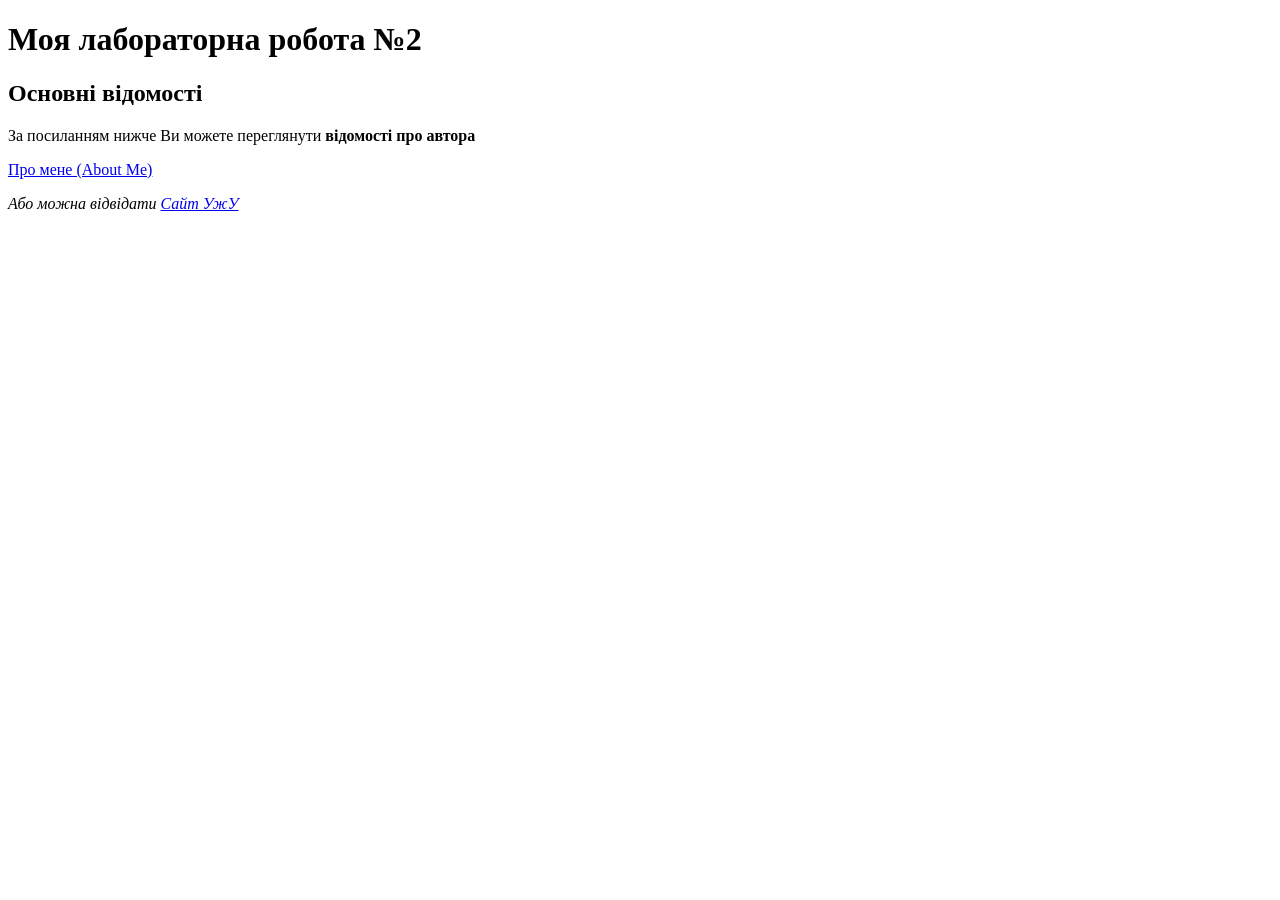
<file: Lab2_HTML/index.html>
<!DOCTYPE html>
<html lang="uk">
    <head>
        <meta charset="utf-8">
        <title> Лабораторна робота №2: головна</title>
        <meta name="viewport" content="width=device-width, initial-scale=1.0">
    </head>
    <body>
        <h1>Моя лабораторна робота №2</h1>
        <h2>Основні відомості</h2>
        <p>За посиланням нижче Ви можете переглянути <b>відомості про автора</b></p>
        <a href="author.html">Про мене (About Me)</a>
        <p><i>Або можна відвідати <a href="https://uzhnu.edu.ua/uk" target="_blank">Сайт УжУ</a></i></p>
    </body>
</html>
</file>
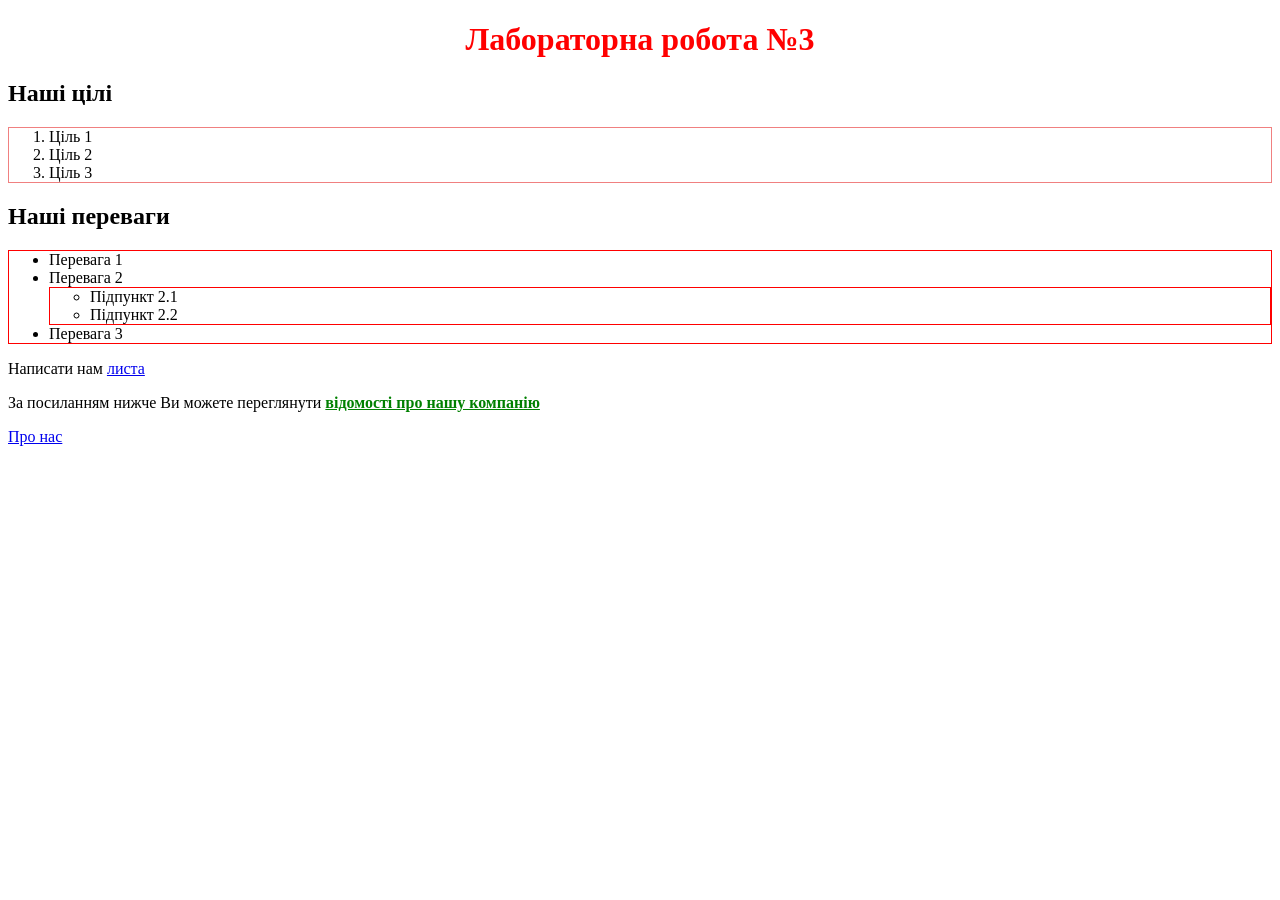
<file: Lab-3/Lab-3/index.html>
<!DOCTYPE html>
<html lang=uk-ua>
  <head>
    <meta charset=utf-8>
    <title>Лаб. №3: головна</title>
    <meta name=viewport content="width=device-width, initial-scale=1.0">
    <link rel="icon" type="image/png" sizes="16x16"  href="favicons/favicon-16x16.png">
    <meta name="msapplication-TileColor" content="#ffffff">
    <meta name="theme-color" content="#ffffff">
    <link rel="stylesheet" href="styles/styles.css">
    <style>
      h1 { text-align: center; color: red}
      strong{color:green;}
      ul{border-color: red;}
    </style>
  </head>
  <body>
    <h1>Лабораторна робота №3</h1>
    <h2>Наші цілі</h2>
    <ol>
      <li>Ціль 1</li>
      <li>Ціль 2</li>
      <li>Ціль 3</li>
    </ol>
    <h2>Наші переваги</h2>
    <ul>
      <li>Перевага 1</li>
      <li>Перевага 2
        <ul>
          <li>Підпункт 2.1</li>
          <li>Підпункт 2.2</li>
        </ul>
      </li>
      <li>Перевага 3</li>
    </ul>
    <p>Написати нам <a href="mailto:anna.lukashchuk@student.uzhnu.edu.ua">листа</a></p>
    <p>За посиланням нижче Ви можете переглянути <strong>відомості про нашу компанію</strong></p>
    <a href="pages/about.html">Про нас</a>
    <script src="scripts/app.js"></script>
    <script>
      alert('Привіт!');
    </script>
  </body>
</html>
</file>
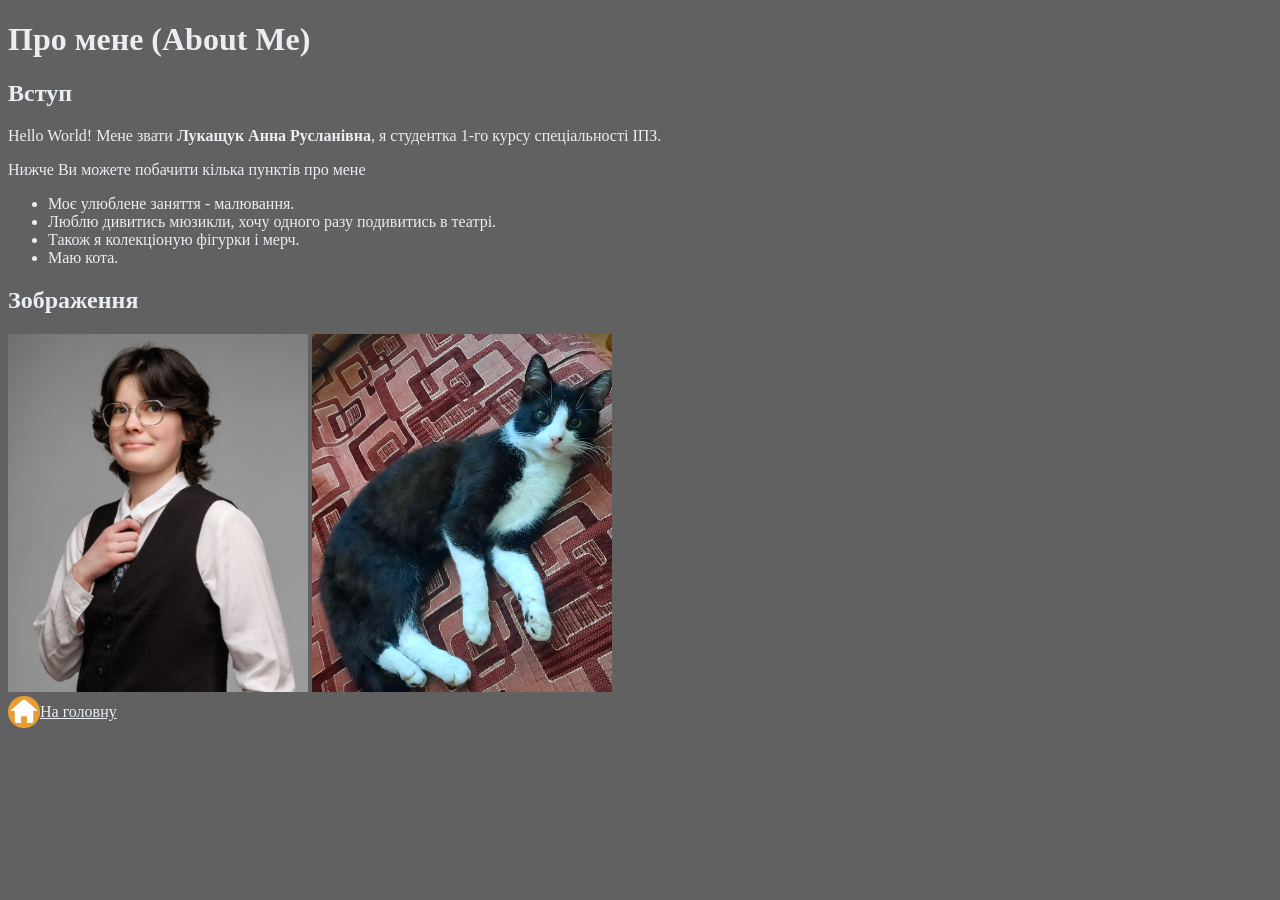
<file: Lab2_HTML/author.html>
<!DOCTYPE html>
<html lang="uk">
    <!--Шапка сайту - Header-->
    <head>
        <meta charset="utf-8">
        <title> Лабораторна робота №2: про автора</title>
        <link rel="stylesheet" href="styles.css">
        <meta name="viewport" content="width=device-width, initial-scale=1.0">
    </head>
    <!--Основна частина сайту - Body-->
    <body>
        <h1>Про мене (About Me)</h1>
            <h2>Вступ</h2>
            <p>Hello World! Мене звати <b>Лукащук Анна Русланівна</b>, я студентка 1-го курсу спеціальності ІПЗ.</p>
            <p>Нижче Ви можете побачити кілька пунктів про мене</p>
        <!-- ul таг для неупорядкованого списку-->
            <ul>
                <li>Моє улюблене заняття - малювання.</li>
                <li>Люблю дивитись мюзикли, хочу одного разу подивитись в театрі.</li>
                <li>Також я колекціоную фігурки і мерч.</li>
                <li>Маю кота.</li>
            </ul>
            <h2>Зображення</h2>
            <img src="photo-author.jpg" alt="Photo of me" width="300">
        <!-- Фото мого кота :)-->
            <img src="photo-cat.jpg" alt="My cat" width="300">
            <br>
            <a href="index.html" class="home-button">
            <img src="house-icon.png" alt="House icon" width="32" title="Перейти на головну сторінку">
            <span>На головну</span>
            </a>
    </body>
</html>
</file>
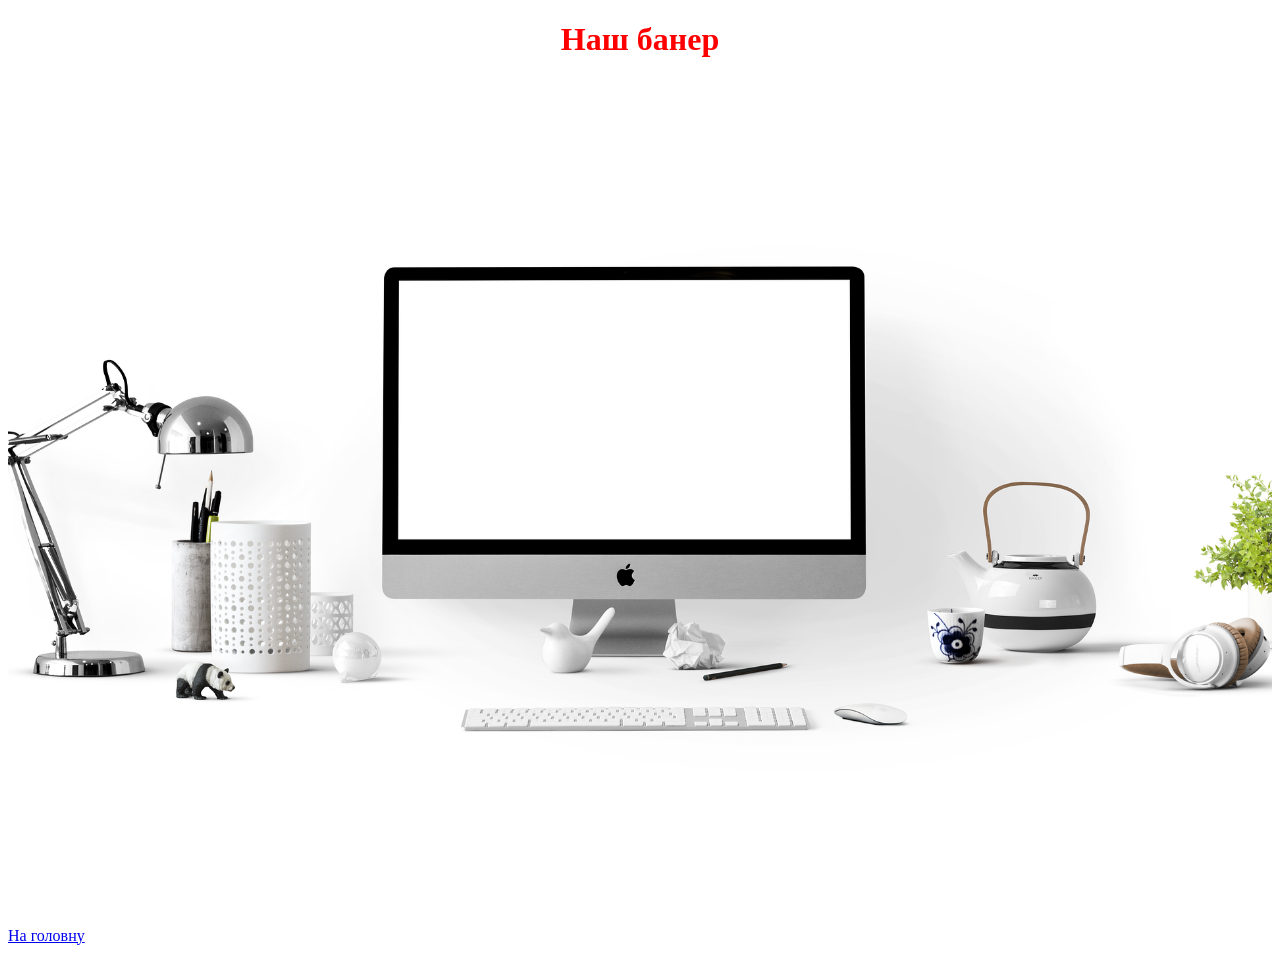
<file: Lab-3/Lab-3/about.html>
<!DOCTYPE html>
<html lang=uk-ua>
  <head>
    <title>Лаб. №3: про нас</title>
    <meta charset=utf-8>
    <meta name=viewport content="width=device-width, initial-scale=1.0">
    <link rel="icon" type="image/png" sizes="16x16"  href="favicons/favicon-16x16.png">
    <meta name="msapplication-TileColor" content="#ffffff">
    <meta name="theme-color" content="#ffffff">
    <link rel="stylesheet" href="styles/styles.css">
    <style>
      h1 { text-align: center; color: red}
    </style>
  </head>
  <body>
    <h1>Наш банер</h1>
    <img src="images/banners/apple-1920.jpg" alt="Laptop Apple">
    <a href="index.html">На головну</a>
  </body>
</html>
</file>
<file: Lab-3/Lab-3/styles/styles.css>
i, em, span, b, strong {
    color: green;
    text-decoration: underline;
}

ol, ul {
    border: 1px solid lightcoral;
}

img {
    width: 100%;
    max-width: 100%;
}
</file>
<file: Lab2_HTML/styles.css>
body{
    background:rgb(97, 97, 97);
    color:rgb(234, 238, 242);
}
.home-button{
    color:rgb(234, 238, 242);
    display:flex;
    align-items:center;
}
</file>
